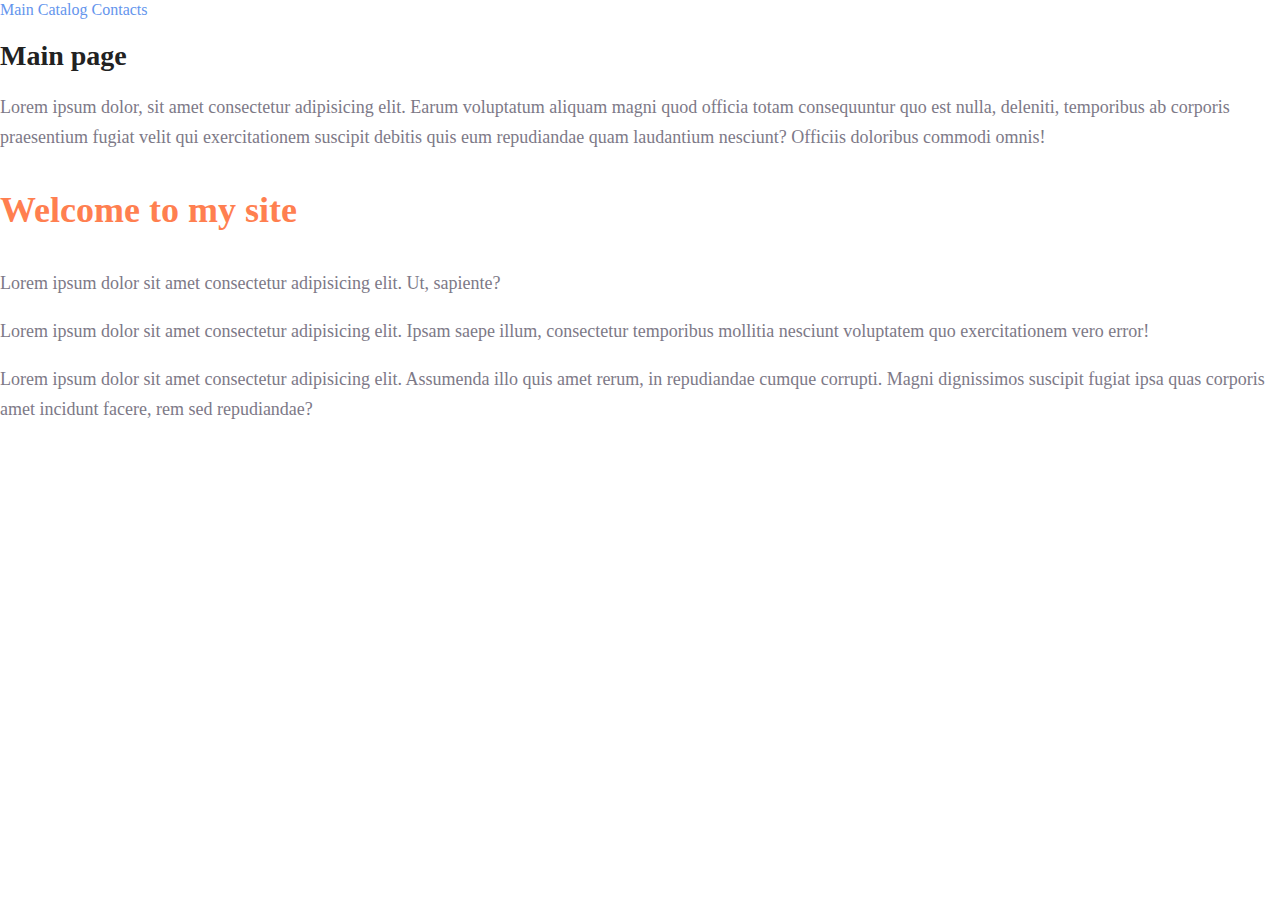
<file: homeworks/hw1/index.html>
<!DOCTYPE html>
<html lang="en">
<head>
    <meta charset="UTF-8">
    <meta name="viewport" content="width=, initial-scale=1.0">
    <title>Document</title>
    <link rel="stylesheet" href="style.css">
</head>
<body>
    <a class="main_menu_link" href="index.html">Main</a>
    <a class="main_menu_link" href="./catalog/catalog.html">Catalog</a>
    <a class="main_menu_link" href="contacts.html  ">Contacts</a>
    <br>
    <br>
    <h1 class="header1" >Main page</h1>
    <br>
    <p class="paragraph">Lorem ipsum dolor, sit amet consectetur adipisicing elit. Earum voluptatum aliquam magni quod officia totam consequuntur quo est nulla, deleniti, temporibus ab corporis praesentium fugiat velit qui exercitationem suscipit debitis quis eum repudiandae quam laudantium nesciunt? Officiis doloribus commodi omnis!</p>
    <br>
    <h2 class="header2">Welcome to my site</h2>
    <br>
    <p class="paragraph">Lorem ipsum dolor sit amet consectetur adipisicing elit. Ut, sapiente?</p>
    <br>
    <p class="paragraph">Lorem ipsum dolor sit amet consectetur adipisicing elit. Ipsam saepe illum, consectetur temporibus mollitia nesciunt voluptatem quo exercitationem vero error!</p>
    <br>
    <p class="paragraph">Lorem ipsum dolor sit amet consectetur adipisicing elit. Assumenda illo quis amet rerum, in repudiandae cumque corrupti. Magni dignissimos suscipit fugiat ipsa quas corporis amet incidunt facere, rem sed repudiandae?</p>

</body>
</html>
</file>
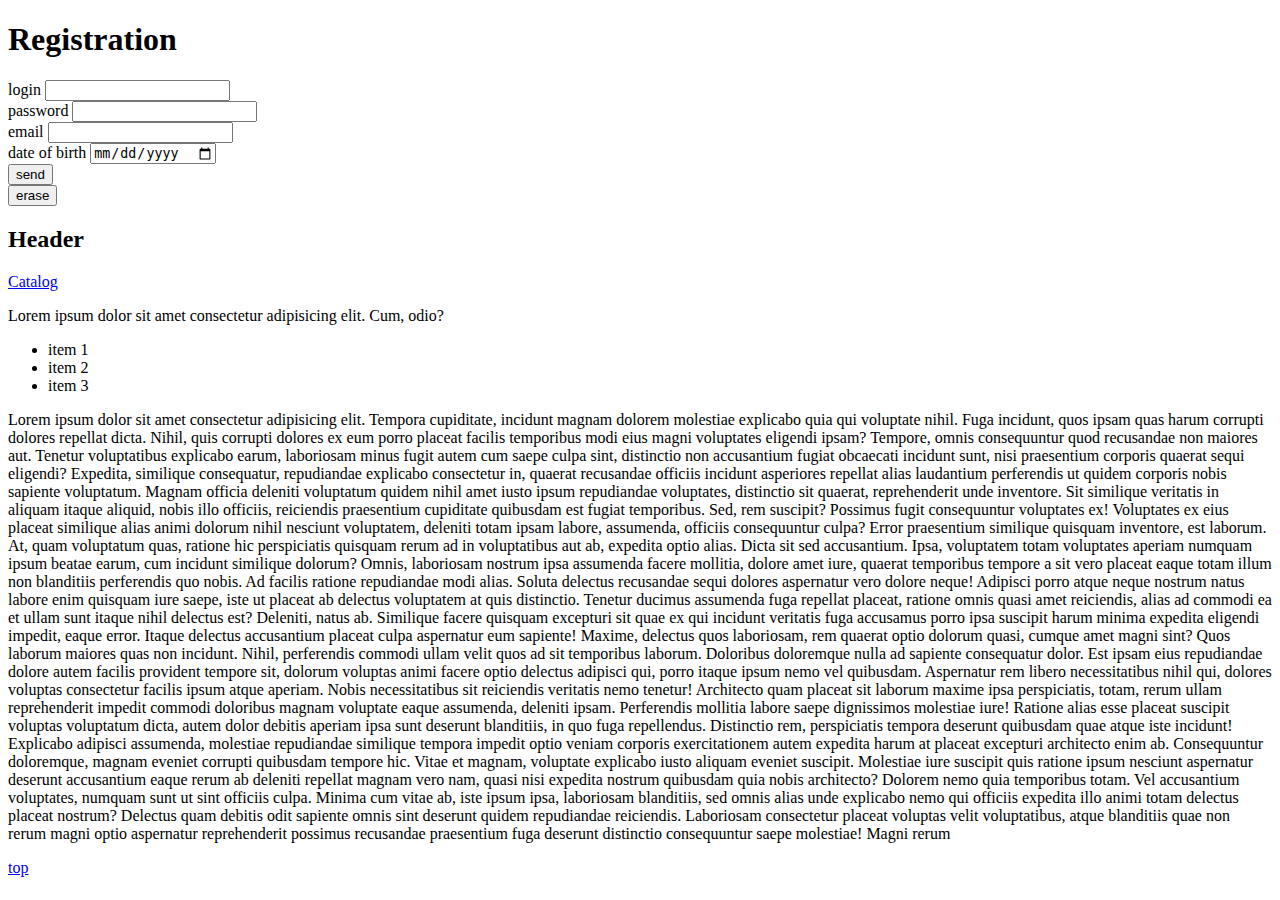
<file: lessons/lesson1/index.html>
<!DOCTYPE html>
<html lang="en">
<head>
    <meta charset="UTF-8">
    <meta name="viewport" content="width=device-width, initial-scale=1.0">
    <title>first_steps</title>
</head>
<body>

    <h1>Registration</h1>
    <form action="#">
        login <input type="text"><br>
        password <input type="password"><br>
        email <input type="email"><br>
        date of birth <input type="date"><br>
        <button type="submit">send</button><br>
        <button type="reset">erase</button><br>
    </form>

    <h2 id="top">Header</h2>
    <a href="catalog.html">Catalog</a>

    <p>Lorem ipsum dolor sit amet consectetur adipisicing elit. Cum, odio?</p>
    <ul>
        <li>item 1</li>
        <li>item 2</li>
        <li>item 3</li>
    </ul>
    <p>
    Lorem ipsum dolor sit amet consectetur adipisicing elit. Tempora cupiditate, incidunt magnam dolorem molestiae explicabo quia qui voluptate nihil. Fuga incidunt, quos ipsam quas harum corrupti dolores repellat dicta. Nihil, quis corrupti dolores ex eum porro placeat facilis temporibus modi eius magni voluptates eligendi ipsam? Tempore, omnis consequuntur quod recusandae non maiores aut. Tenetur voluptatibus explicabo earum, laboriosam minus fugit autem cum saepe culpa sint, distinctio non accusantium fugiat obcaecati incidunt sunt, nisi praesentium corporis quaerat sequi eligendi? Expedita, similique consequatur, repudiandae explicabo consectetur in, quaerat recusandae officiis incidunt asperiores repellat alias laudantium perferendis ut quidem corporis nobis sapiente voluptatum. Magnam officia deleniti voluptatum quidem nihil amet iusto ipsum repudiandae voluptates, distinctio sit quaerat, reprehenderit unde inventore. Sit similique veritatis in aliquam itaque aliquid, nobis illo officiis, reiciendis praesentium cupiditate quibusdam est fugiat temporibus. Sed, rem suscipit? Possimus fugit consequuntur voluptates ex! Voluptates ex eius placeat similique alias animi dolorum nihil nesciunt voluptatem, deleniti totam ipsam labore, assumenda, officiis consequuntur culpa? Error praesentium similique quisquam inventore, est laborum. At, quam voluptatum quas, ratione hic perspiciatis quisquam rerum ad in voluptatibus aut ab, expedita optio alias. Dicta sit sed accusantium. Ipsa, voluptatem totam voluptates aperiam numquam ipsum beatae earum, cum incidunt similique dolorum? Omnis, laboriosam nostrum ipsa assumenda facere mollitia, dolore amet iure, quaerat temporibus tempore a sit vero placeat eaque totam illum non blanditiis perferendis quo nobis. Ad facilis ratione repudiandae modi alias. Soluta delectus recusandae sequi dolores aspernatur vero dolore neque! Adipisci porro atque neque nostrum natus labore enim quisquam iure saepe, iste ut placeat ab delectus voluptatem at quis distinctio. Tenetur ducimus assumenda fuga repellat placeat, ratione omnis quasi amet reiciendis, alias ad commodi ea et ullam sunt itaque nihil delectus est? Deleniti, natus ab. Similique facere quisquam excepturi sit quae ex qui incidunt veritatis fuga accusamus porro ipsa suscipit harum minima expedita eligendi impedit, eaque error. Itaque delectus accusantium placeat culpa aspernatur eum sapiente! Maxime, delectus quos laboriosam, rem quaerat optio dolorum quasi, cumque amet magni sint? Quos laborum maiores quas non incidunt. Nihil, perferendis commodi ullam velit quos ad sit temporibus laborum. Doloribus doloremque nulla ad sapiente consequatur dolor. Est ipsam eius repudiandae dolore autem facilis provident tempore sit, dolorum voluptas animi facere optio delectus adipisci qui, porro itaque ipsum nemo vel quibusdam. Aspernatur rem libero necessitatibus nihil qui, dolores voluptas consectetur facilis ipsum atque aperiam. Nobis necessitatibus sit reiciendis veritatis nemo tenetur! Architecto quam placeat sit laborum maxime ipsa perspiciatis, totam, rerum ullam reprehenderit impedit commodi doloribus magnam voluptate eaque assumenda, deleniti ipsam. Perferendis mollitia labore saepe dignissimos molestiae iure! Ratione alias esse placeat suscipit voluptas voluptatum dicta, autem dolor debitis aperiam ipsa sunt deserunt blanditiis, in quo fuga repellendus. Distinctio rem, perspiciatis tempora deserunt quibusdam quae atque iste incidunt! Explicabo adipisci assumenda, molestiae repudiandae similique tempora impedit optio veniam corporis exercitationem autem expedita harum at placeat excepturi architecto enim ab. Consequuntur doloremque, magnam eveniet corrupti quibusdam tempore hic. Vitae et magnam, voluptate explicabo iusto aliquam eveniet suscipit. Molestiae iure suscipit quis ratione ipsum nesciunt aspernatur deserunt accusantium eaque rerum ab deleniti repellat magnam vero nam, quasi nisi expedita nostrum quibusdam quia nobis architecto? Dolorem nemo quia temporibus totam. Vel accusantium voluptates, numquam sunt ut sint officiis culpa. Minima cum vitae ab, iste ipsum ipsa, laboriosam blanditiis, sed omnis alias unde explicabo nemo qui officiis expedita illo animi totam delectus placeat nostrum? Delectus quam debitis odit sapiente omnis sint deserunt quidem repudiandae reiciendis. Laboriosam consectetur placeat voluptas velit voluptatibus, atque blanditiis quae non rerum magni optio aspernatur reprehenderit possimus recusandae praesentium fuga deserunt distinctio consequuntur saepe molestiae! Magni rerum 
</p>
<a href="#top">top</a>
</body>
</html>
</file>
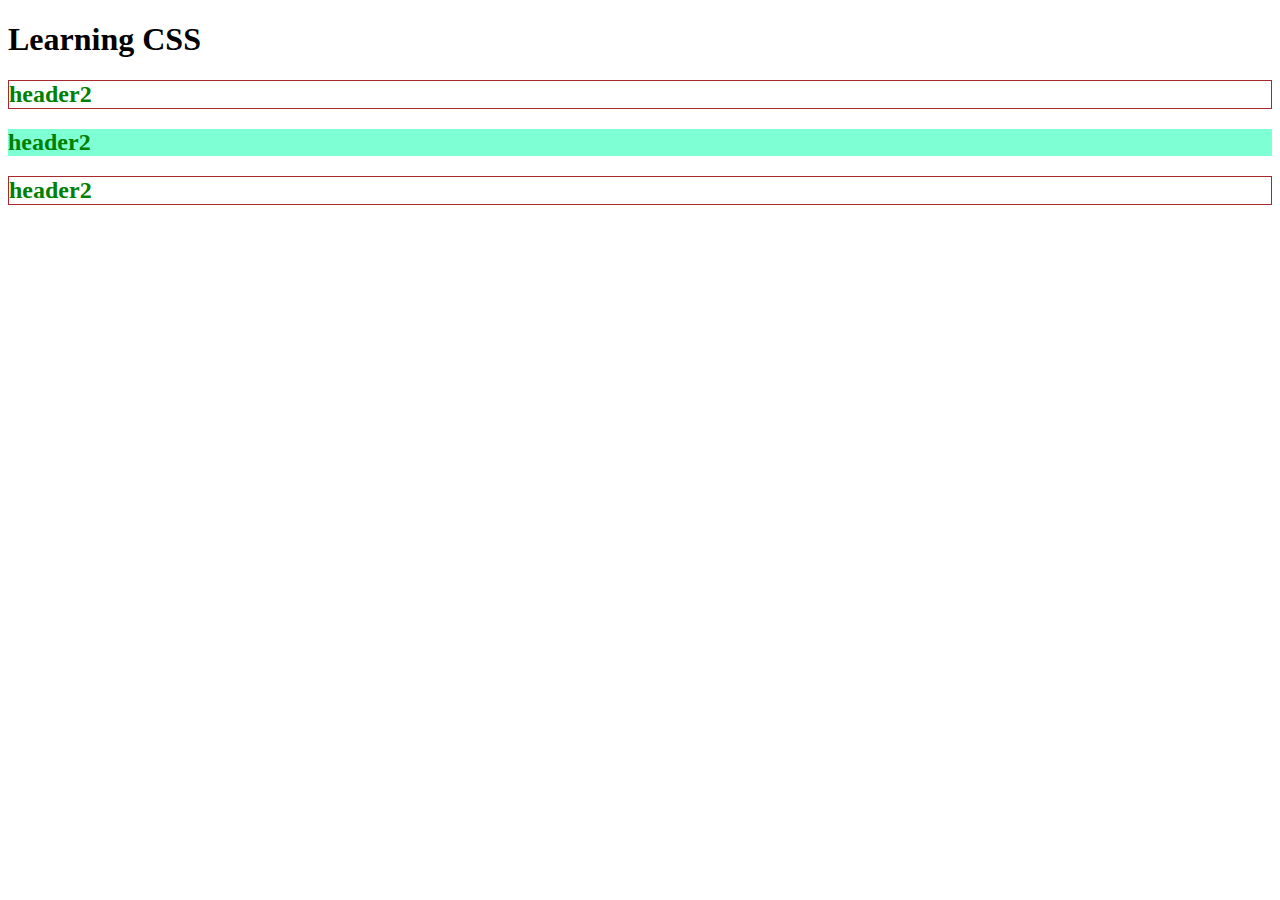
<file: lessons/lesson2/index.html>
<!DOCTYPE html>
<html lang="en">
<head>
    <meta charset="UTF-8">
    <meta name="viewport" content="width=device-width, initial-scale=1.0">
    <title>Document</title>
    <link rel="stylesheet" href="style.css">
</head>
<body>
    <h1>Learning CSS</h1>

    <h2 class="border">header2</h2>
    <h2 class="background">header2</h2>
    <h2 class="border">header2</h2>
</body>
</html>
</file>
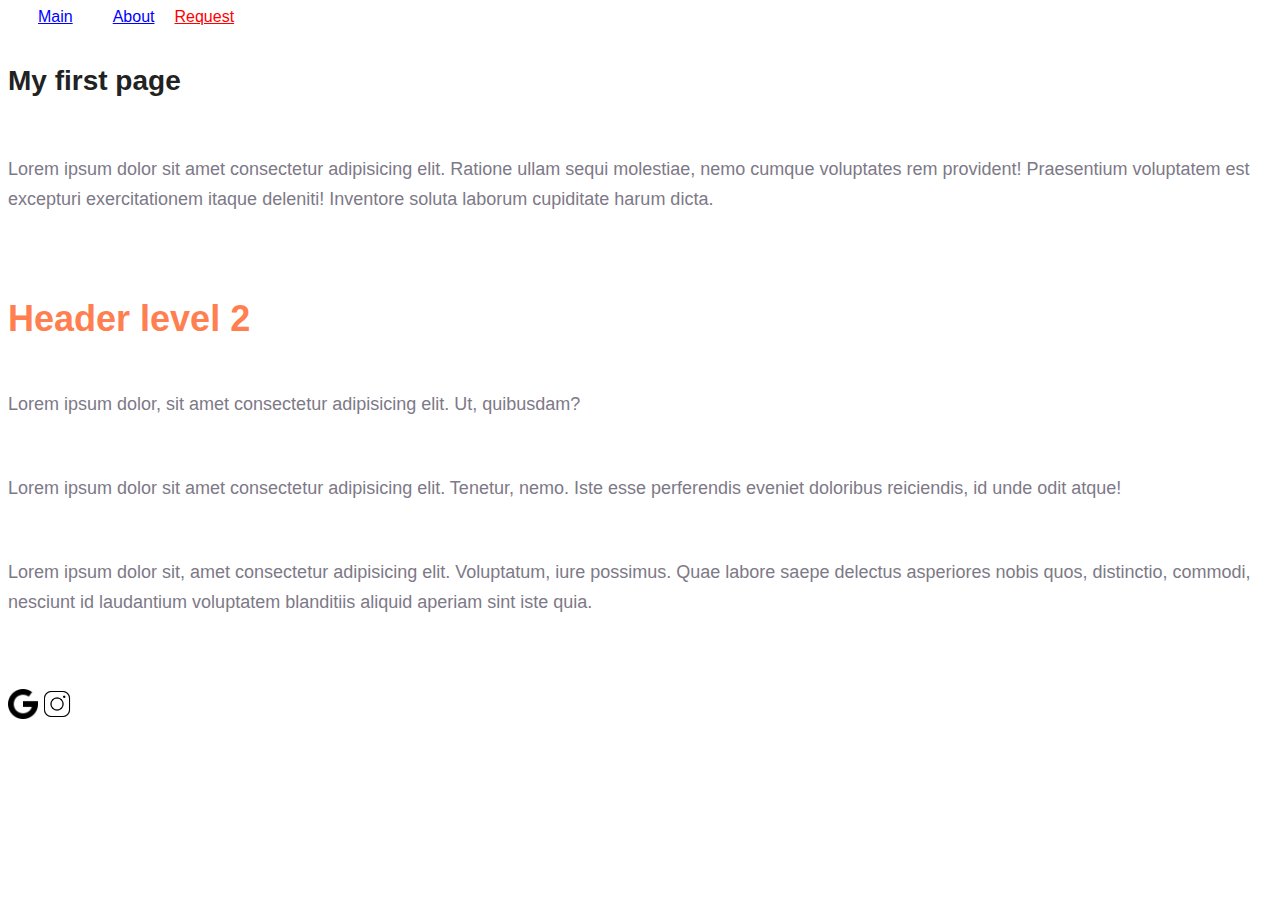
<file: seminars/seminar1/index.html>
<!DOCTYPE html>
<html lang="en">
<head>
    <meta charset="UTF-8">
    <meta name="viewport" content="width=device-width, initial-scale=1.0">
    <title>Document</title>
    <link rel="stylesheet" href="style.css">
</head>

<body class="body">
    <nav class="navigation">
        <a class="navigation__link" href="index.html">Main<a>
        <a class="navigation__link" href="./info/about.html">About</a>
        <a class="navigation__link  nav__link_red" href="request.html">Request</a>
    </nav>
    <br>
    <h1 class="header1">My first page</h1>
    <br>
    <p class="paragraph">Lorem ipsum dolor sit amet consectetur adipisicing elit. Ratione ullam sequi molestiae, nemo cumque voluptates rem provident! Praesentium voluptatem est excepturi exercitationem itaque deleniti! Inventore soluta laborum cupiditate harum dicta.</p>
    <br>
    <h2 class="header2__index">Header level 2</h2>
    <p class="paragraph">Lorem ipsum dolor, sit amet consectetur adipisicing elit. Ut, quibusdam?</p>
    <br>
    <p class="paragraph">Lorem ipsum dolor sit amet consectetur adipisicing elit. Tenetur, nemo. Iste esse perferendis eveniet doloribus reiciendis, id unde odit atque!</p>
    <br>
    <p class="paragraph">Lorem ipsum dolor sit, amet consectetur adipisicing elit. Voluptatum, iure possimus. Quae labore saepe delectus asperiores nobis quos, distinctio, commodi, nesciunt id laudantium voluptatem blanditiis aliquid aperiam sint iste quia.</p>
    <br><br><br>
    <a href="https://www.google.com/"><img src="./images/google.png" alt="my google account" width="30" height="30" title="google"></a>
    <a href="https://www.instagram.com/"><img src="./images/icons8-instagram-50.png" alt="instagram" width="30" height="30" title="instagram"></a>
</body>
</html>
</file>
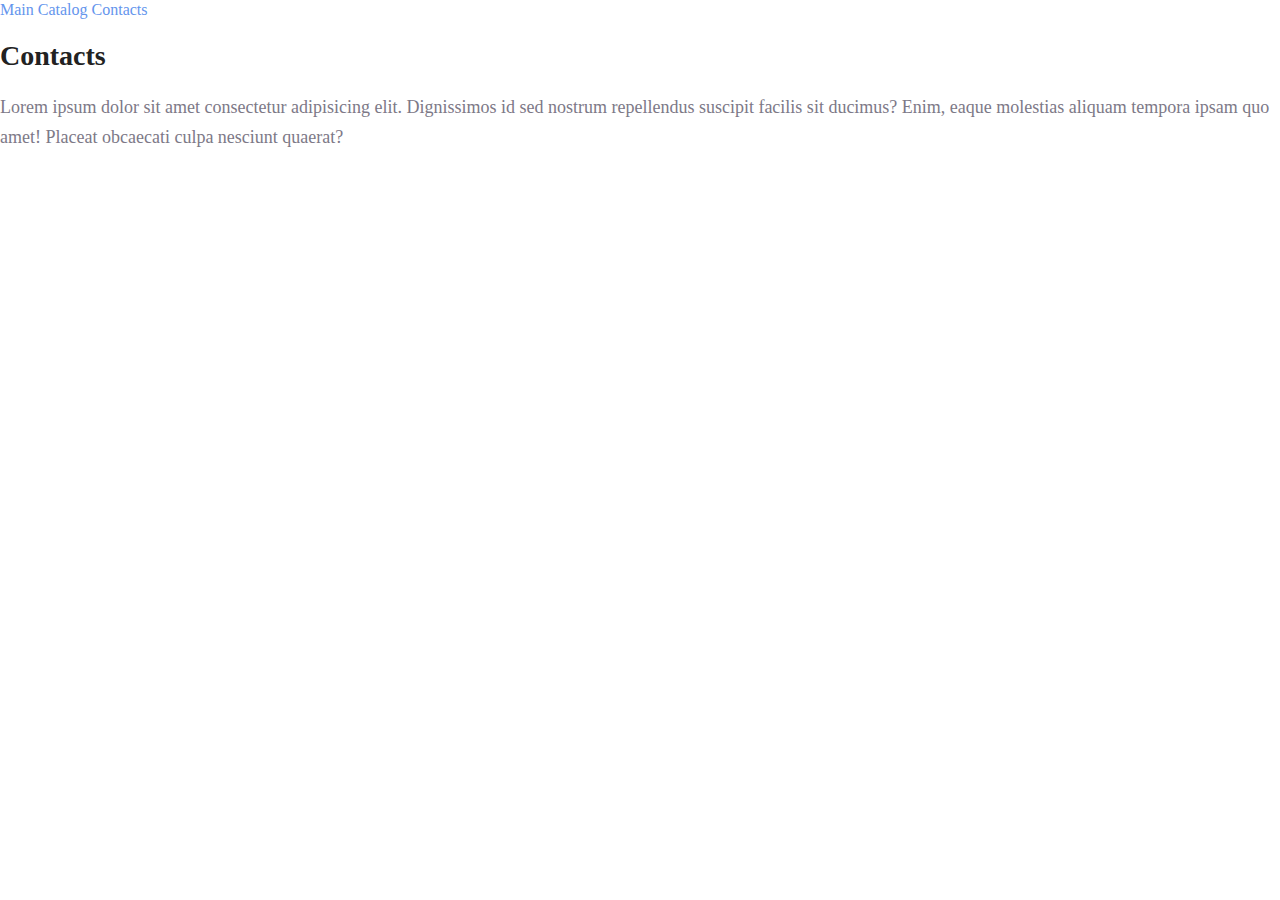
<file: homeworks/hw1/contacts.html>
<!DOCTYPE html>
<html lang="en">
<head>
    <meta charset="UTF-8">
    <meta name="viewport" content="width=device-width, initial-scale=1.0">
    <title>Document</title>
    <link rel="stylesheet" href="style.css">
</head>
<body>
    <a class="main_menu_link" href="index.html">Main</a>
    <a class="main_menu_link" href="./catalog/catalog.html">Catalog</a>
    <a class="main_menu_link" href="contacts.html">Contacts</a>
    <br>
    <br>
    <h1 class="header1">Contacts</h1>
    <br>
    <p class="paragraph">Lorem ipsum dolor sit amet consectetur adipisicing elit. Dignissimos id sed nostrum repellendus suscipit facilis sit ducimus? Enim, eaque molestias aliquam tempora ipsam quo amet! Placeat obcaecati culpa nesciunt quaerat?</p>
</body>
</html>
</file>
<file: homeworks/hw1/style.css>
* {
    margin: 0px;
    padding: 0px;
}

a {
    text-decoration: none;
}

.main_menu_link {
    color: cornflowerblue;
    font-size: 16px;
    line-height: 20px;
}

.header1 {
    color: #222222;
    font-size: 28px;
    line-height: 36px;
    font-weight: bold;
}

.paragraph {
    font-style: normal;
    font-weight: 300;
    font-size: 18px;
    line-height: 30px;
    color: #7D7987
}

.header2 {
    color: coral;
    font-style: normal;
    font-weight: 700;
    font-size: 36px;
    line-height: 80px;
}
</file>
<file: lessons/lesson2/style.css>
h2 {
    color: green;
}

.background {
    background-color: aquamarine;
    background-position-x: right ;
}

.border {
    border-style: solid;
    border-color: brown;
    border-width: 1px; 
}
</file>
<file: seminars/seminar1/style.css>
:root{
    --link_blue: blue;
    --link_darkblue: darkblue;
    --link_red: red;
    --link_darkred: darkred;

}

.body {
    font-family: sans-serif;
}

.navigation {
    display: flex;
    gap: 20px;
    margin: 0 0 0 30px;
}

.navigation__link {
    color: var(--link_blue);
}

.navigation__link:hover{
    color: var(--link_darkblue);
}

.nav__link_red{
    color: var(--link_red);
}

.nav__link_red:hover{
    color: var(--link_darkred);
}

.header1 {
    color: #222;
    font-size: 28px;
    line-height: 36px;
    font-weight: bold;
}

.paragraph {
    font-style: normal;
    font-weight: 300;
    font-size: 18px;
    line-height: 30px;
    color: #7D7987
}

.header2__index {
    color: coral;
    font-style: normal;
    font-weight: 700;
    font-size: 36px;
    line-height: 80px;
}

.image__about_me {
    border-radius: 10px;
    width: 150px;
}

.input {
    width: 200px;
    height: 30px;
    outline: none;
    border: 1px solid #ccc;
    border-radius: 15px;
    font-size: 14px;
    line-height: 30px;
}

.button {
    width: 100px;
    height: 30px;
    font-size: 14px;
    border: 1px solid #ccc;
    border-radius: 10px;
}
</file>
